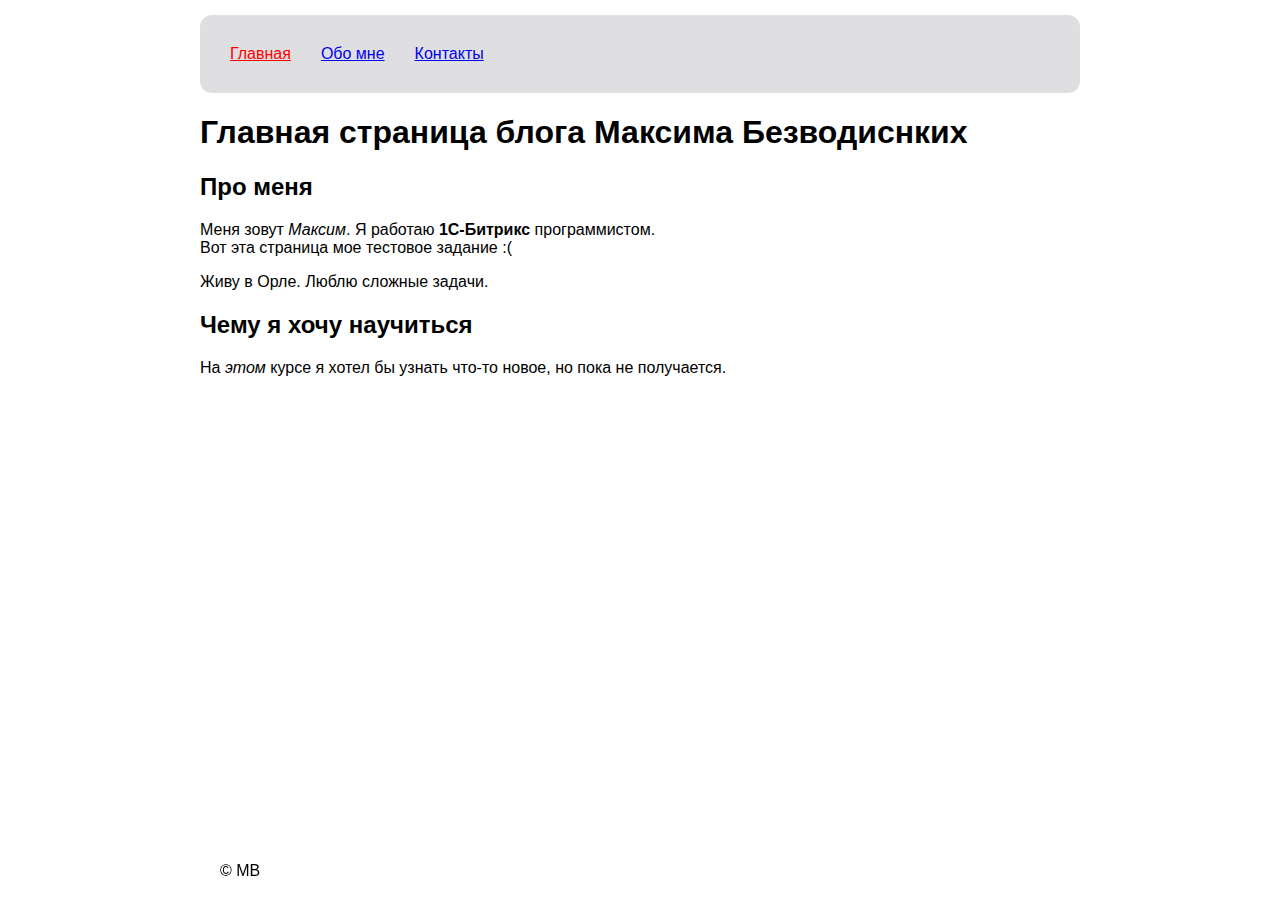
<file: index.html>
<!DOCTYPE html>
<html lang="ru">
    <head>
        <meta charset="utf-8">
        <title>Блог Максима Безводиснких</title>
        <link rel="stylesheet" href="assets/css/style.css">
    </head>
    <body>
        <header>
            <a class="active" href="#">Главная</a>
            <a href="pages/about.html">Обо мне</a>
            <a href="pages/contacts.html">Контакты</a>
        </header>
        <main>
            <!-- Незнаю что тут пояснять.. -->

            <h1>Главная страница блога Максима Безводиснких</h1>

            <!-- region about me -->
            <h2>Про меня</h2>
            <p>Меня зовут <i>Максим</i>. Я работаю <strong>1С-Битрикс</strong> программистом.<br>Вот эта страница мое тестовое задание :(</p>
            <p>Живу в Орле. Люблю сложные задачи.</p>
            <!-- endregion about me -->

            <!-- region what want -->
            <h2>Чему я хочу научиться</h2>
            <p>На <em>этом</em> курсе я хотел бы узнать что-то новое, но пока не получается.</p>
            <!-- endregion what want -->
        </main>
        <footer>
            <span>&copy;&nbsp;MB</span>
        </footer>
    </body>
</html>
</file>
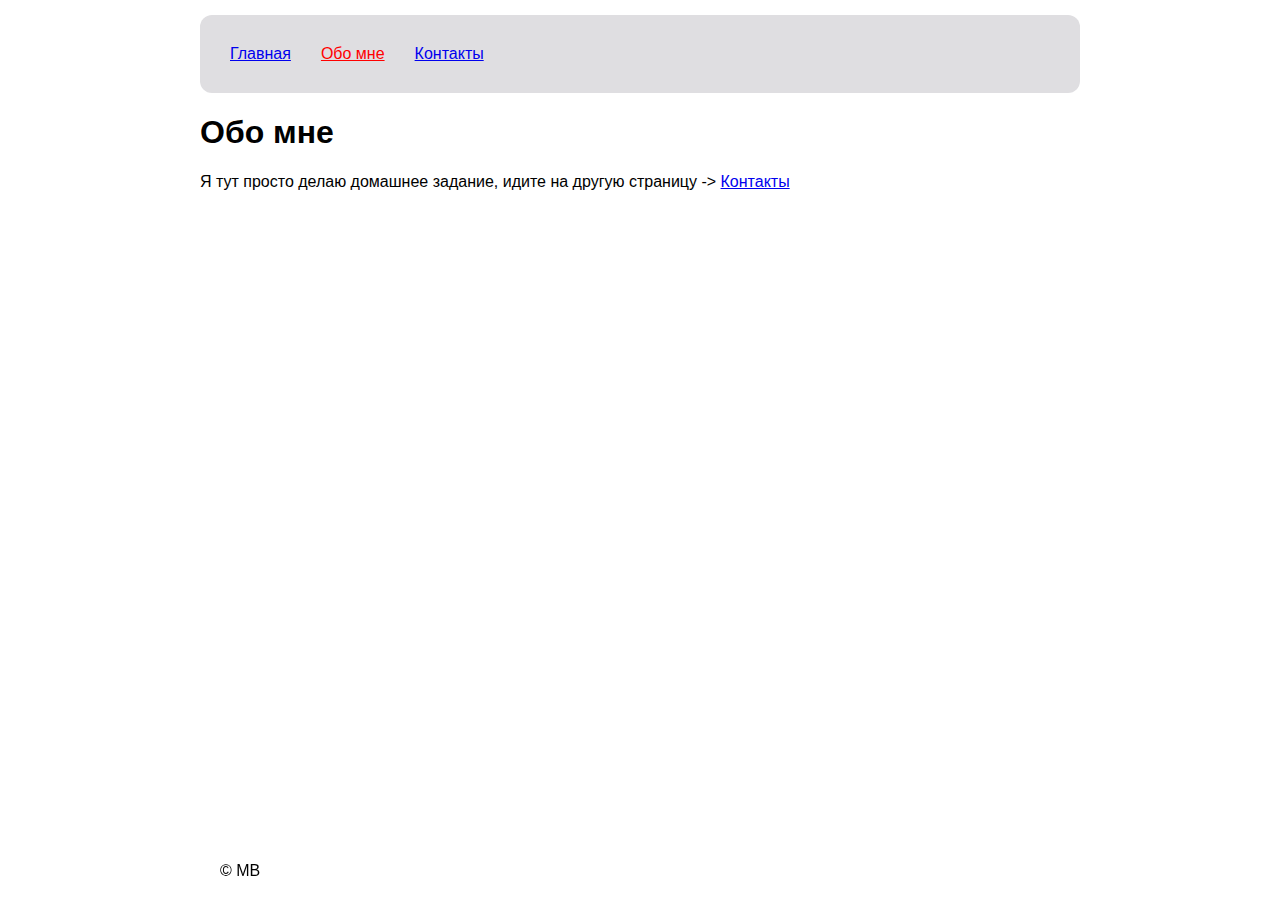
<file: pages/about.html>
<!DOCTYPE html>
<html lang="ru">
    <head>
        <meta charset="utf-8">
        <link rel="stylesheet" href="../assets/css/style.css">
        <title>Обо мне - Блог Максима Безводиснких</title>
    </head>
    <body>
        <header>
            <a class="" href="../index.html">Главная</a>
            <a class="active" href="about.html">Обо мне</a>
            <a href="contacts.html">Контакты</a>
        </header>
        <main>
            <h1>Обо мне</h1>
            <p><span>Я тут просто делаю домашнее задание, идите на другую страницу -> </span><a href="contacts.html">Контакты</a></p>
        </main>
        <footer>
            <span>&copy;&nbsp;MB</span>
        </footer>
    </body>
</html>
</file>
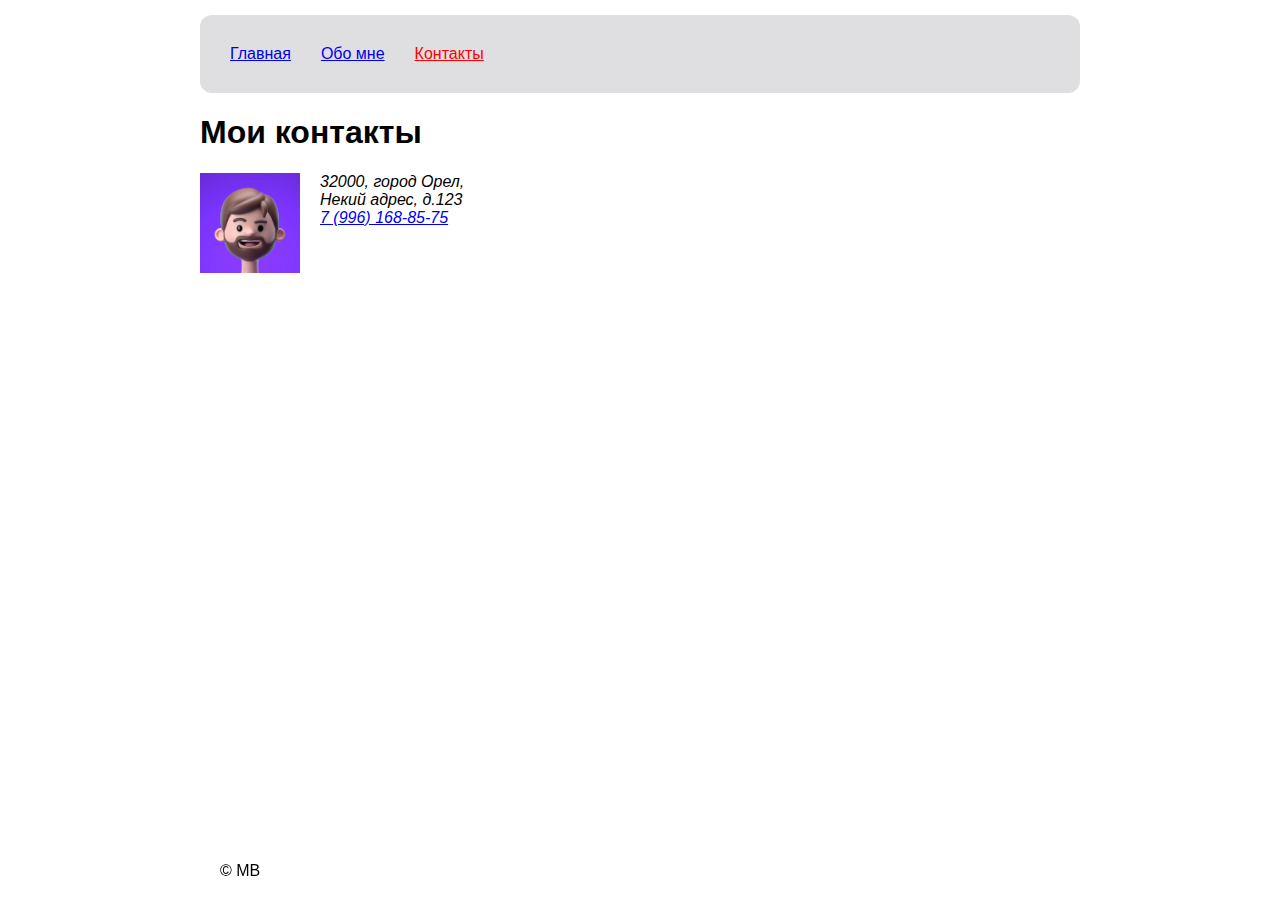
<file: pages/contacts.html>
<!DOCTYPE html>
<html lang="ru">
    <head>
        <meta charset="utf-8">
        <link rel="stylesheet" href="../assets/css/style.css">
        <title>Контакты - Моя первая веб-страница</title>
    </head>
    <body>
        <header>
            <a href="../index.html">Главная</a>
            <a href="about.html">Обо мне</a>
            <a class="active" href="contacts.html">Контакты</a>
        </header>
        <main>
            <!-- region contants -->
            <h1>Мои контакты</h1>
            <div class="contacts__container">
                <img src="../assets/images/avatar.jpg" alt="Аватар" title="Аватар" width="100" height="100">
                <address>
                    <span>32000, город Орел,</span><br>
                    <span>Некий адрес, д.123</span><br>
                    <a href="tel:+79961688575">7 (996) 168-85-75</a><br>
                </address>
            </div>
            <!-- endregion contants -->
        </main>
        <footer>
            <span>&copy;&nbsp;MB</span>
        </footer>
    </body>
</html>
</file>
<file: assets/css/style.css>
body {
    font-family: sans-serif;
    display: flex;
    flex-direction: column;
    height: 100vh;
    margin: 0 200px;
}

header {
    padding: 30px;
    display: flex;
    gap: 30px;
    background: #dfdee1;
    border-radius: 12px;
    margin: 15px 0 0 0;
}

footer {
    position: fixed;
    bottom: 0;
    padding: 20px;
}

a.active {
    color: red;
}

.contacts__container {
    display: flex;
    gap: 20px;
}
</file>
